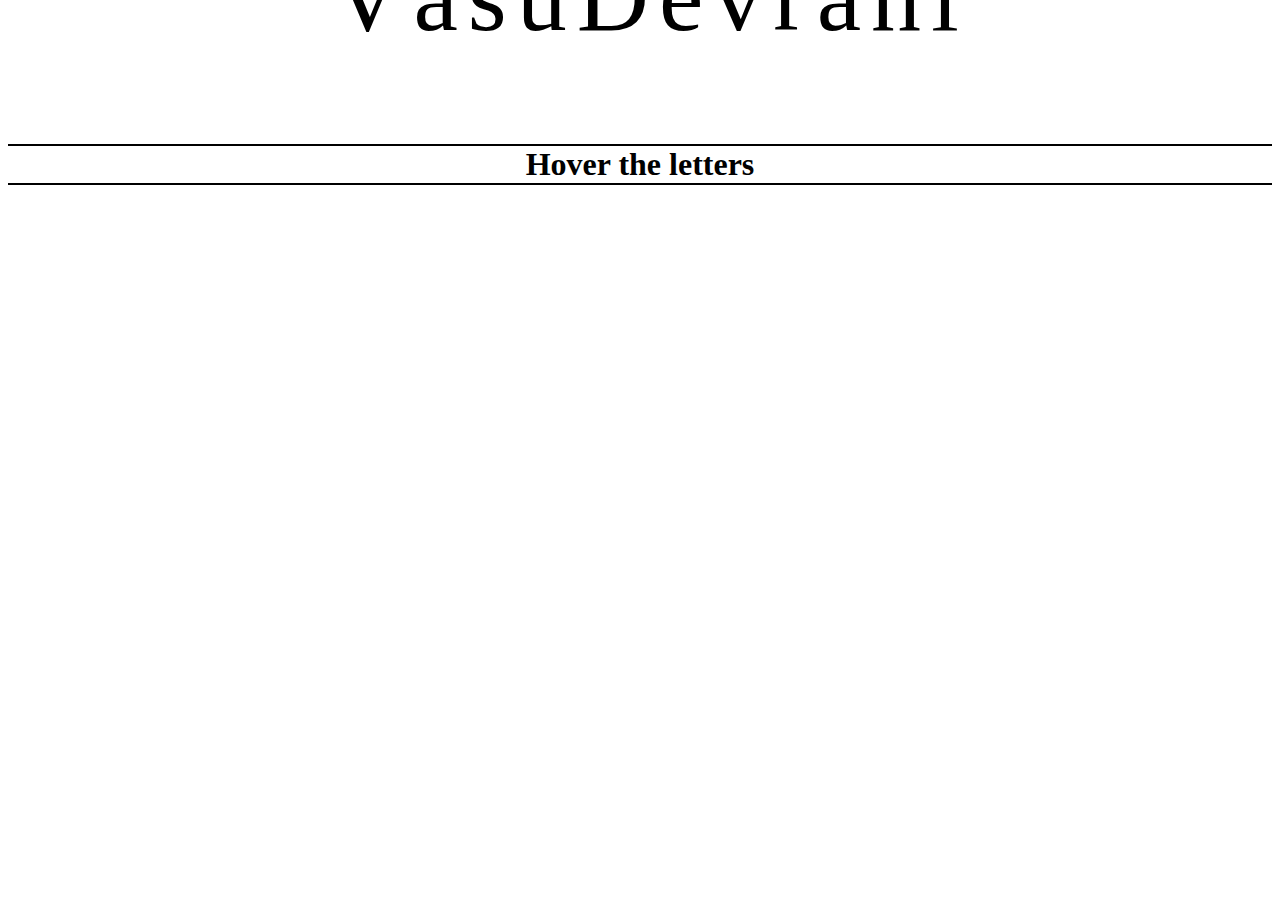
<file: Letter-jump-effect/index.html>
<!DOCTYPE html>
<html lang="en">
<head>
    <meta charset="UTF-8">
    <meta http-equiv="X-UA-Compatible" content="IE=edge">
    <meta name="viewport" content="width=device-width, initial-scale=1.0">
    <title>Letter-Jump</title>
    <style>
        .container{
            display: flex;
            justify-content: center;
            align-items: center;
            font-size: 100px;
            transform: translateY(-60%);

            /* for adding to the walls, also use position absolute and a little more CSS */
            /* transform: rotate(90deg); */
        }
        .container>div{
            transition: all 300ms ease;
            cursor:grab;
            margin-left: 10px;
        }
        .container>div:hover{
            transform: translateY(30%);
        }
        h1{
            text-align: center;
            border-top: 2px solid black;
            border-bottom: 2px solid black;
        }
    </style>
</head>
<body>
    <div class="container">
        <div>V</div>
        <div>a</div>
        <div>s</div>
        <div>u</div>
        <div>D</div>
        <div>e</div>
        <div>v</div>
        <div>r</div>
        <div>a</div>
        <div>n</div>
        <div>i</div>
    </div>
    <h1>Hover the letters</h1>
</body>
</html>
</file>
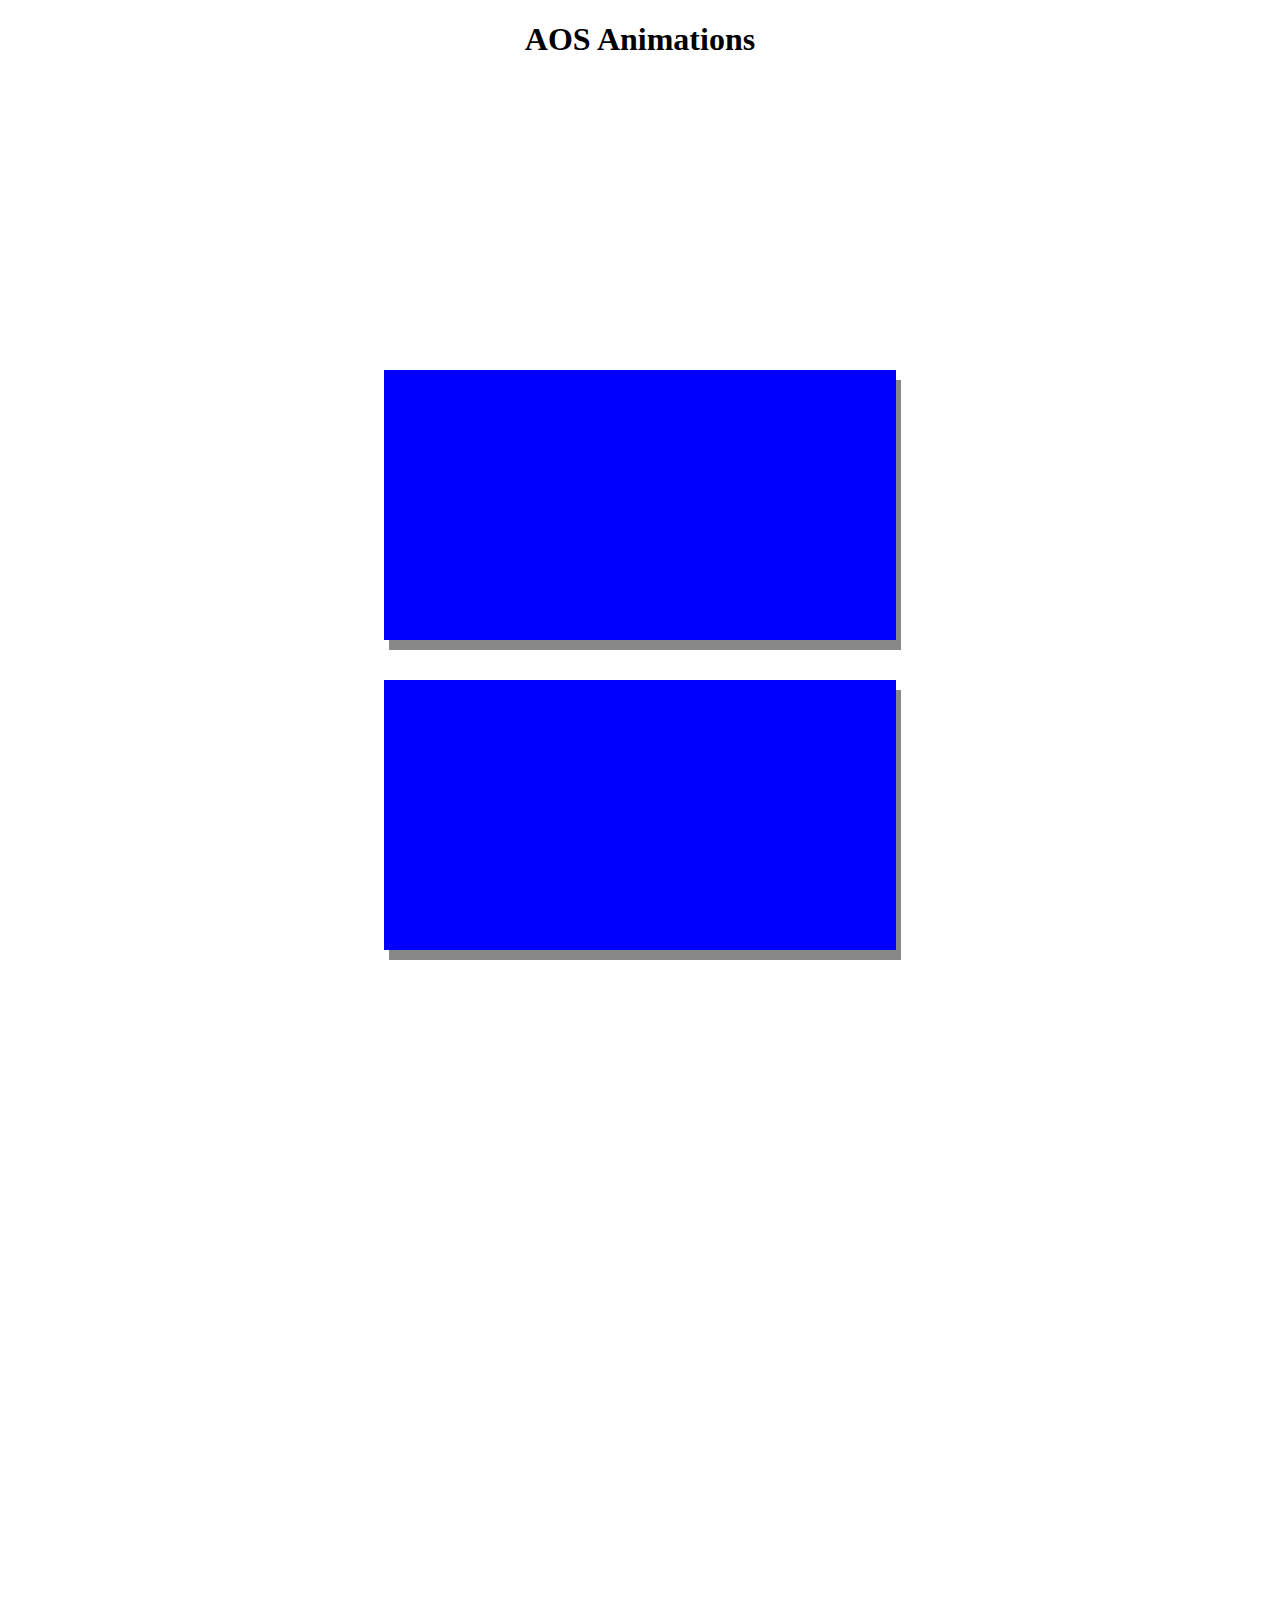
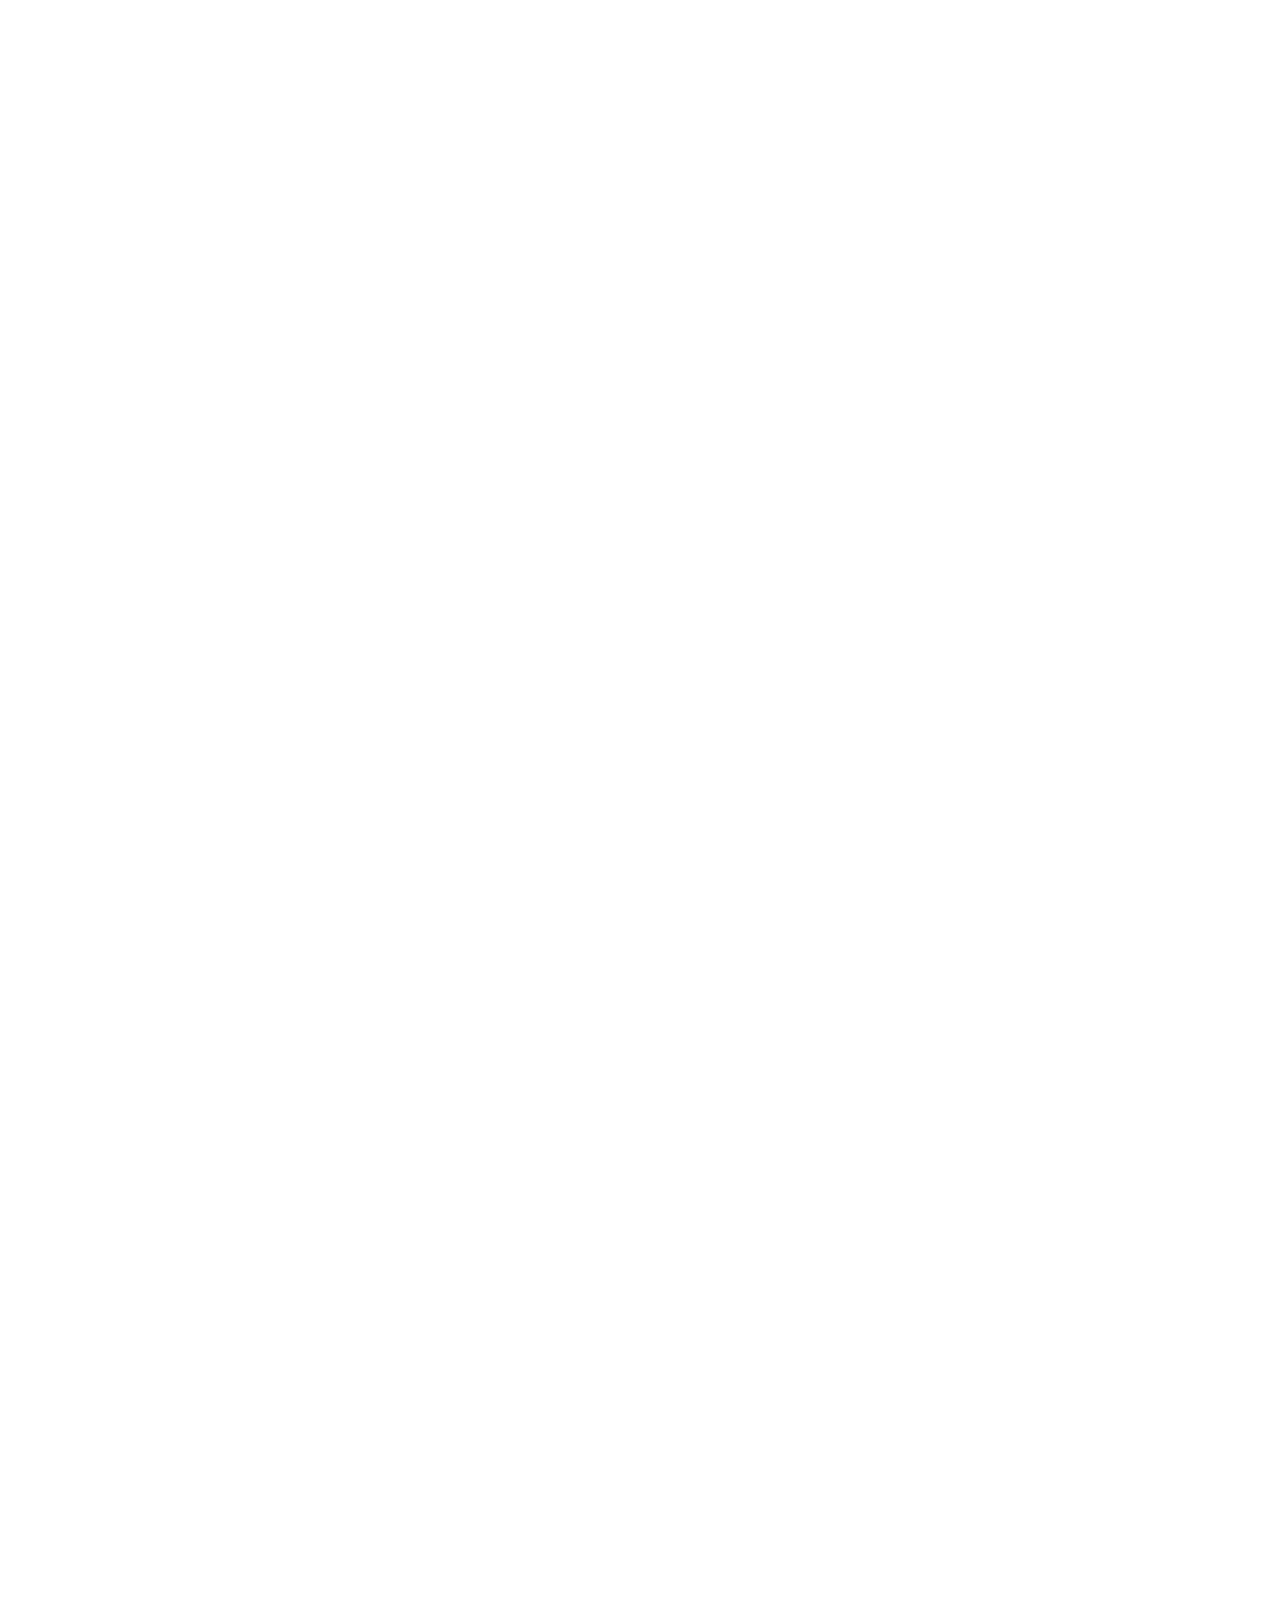
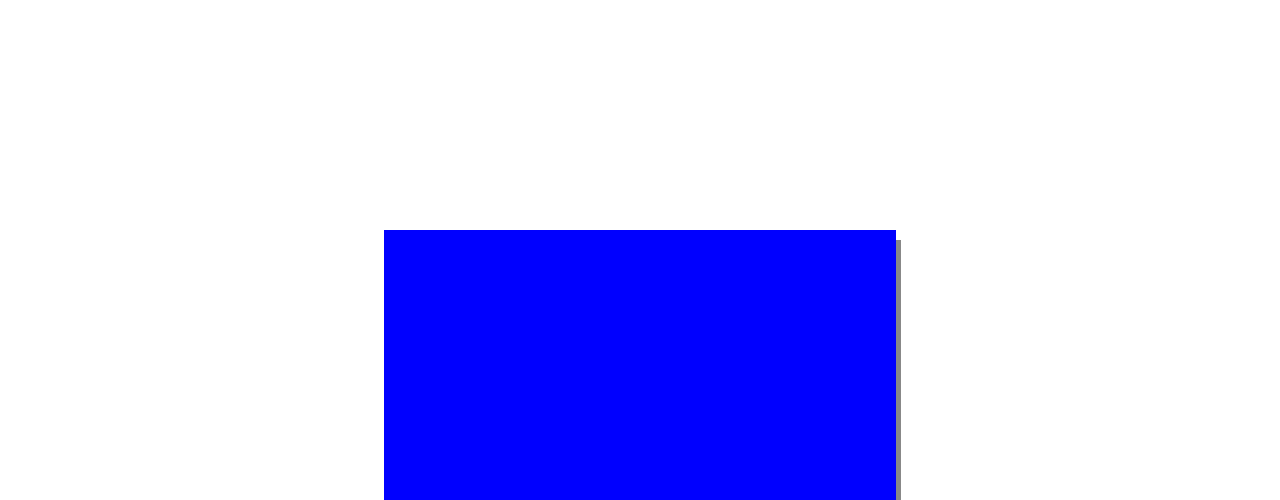
<file: ANIM-1-aosLib/Animation.html>
<!DOCTYPE html>
<html lang="en">
  <head>
    <meta charset="UTF-8" />
    <meta http-equiv="X-UA-Compatible" content="IE=edge" />
    <meta name="viewport" content="width=device-width, initial-scale=1.0" />
    <title>AOS animations</title>
    <!-- aos library style cdn -->
    <link rel="stylesheet" href="https://unpkg.com/aos@next/dist/aos.css" />

    <!-- custom styles -->
    <style>
      body {
        margin: 0;
        padding: 0;
        text-align: center;
      }
      .boxes {
        display: flex;
        flex-direction: column;
        justify-content: center;
        align-items: center;
        width: 100%;
        height: 400vh;
      }
      .box {
        width: 40%;
        height: 30vh;
        background-color: blue;
        margin-top: 40px;
        box-shadow: 5px 10px #888888;
      }
    </style>
  </head>
  <body>
    <h1>AOS Animations</h1>
    <div class="boxes">
      <div class="box" data-aos="fade-in"></div>
      <div class="box" data-aos="fade-in"></div>
      <div class="box" data-aos="fade-in"></div>
      <div class="box" data-aos="flip-left"></div>
      <div class="box" data-aos="fade-in"></div>
      <div class="box" data-aos="fade-up-left"></div>
      <div class="box" data-aos="zoom-out-down"></div>
      <div class="box" data-aos="fade-in"></div>
      <div class="box" data-aos="zoom-in-left"></div>
      <div class="box" data-aos="slide-up"></div>
    </div>
  </body>
  <script src="https://unpkg.com/aos@next/dist/aos.js"></script>
  <script>
    // You can also pass an optional settings object
    AOS.init({
      offset: 200,
      duration: 1000,
    });

    document.addEventListener("", () => {
        console.log('hello');
    });
  </script>
</html>
</file>
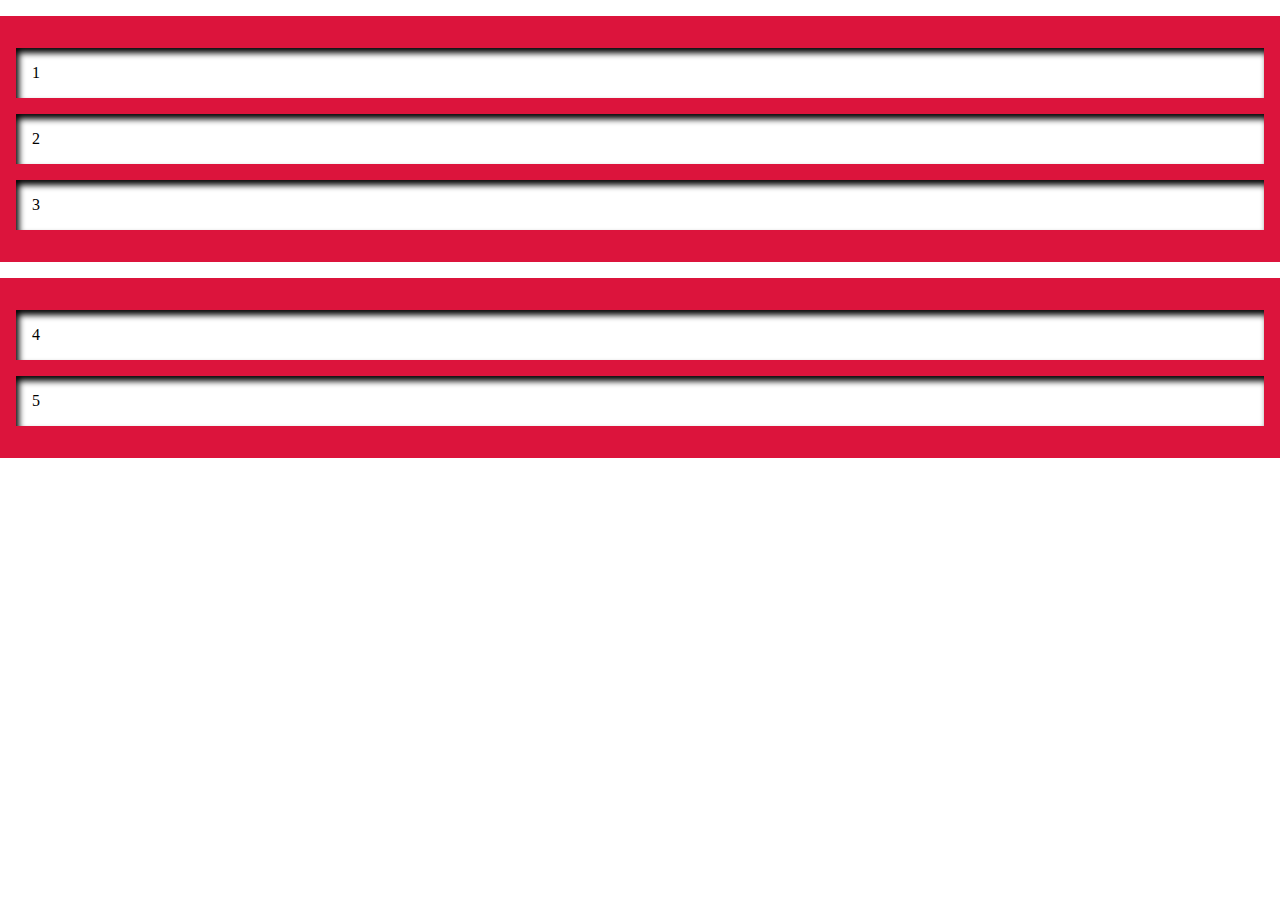
<file: drag-drop/drag-drop.html>
<!DOCTYPE html>
<html lang="en">
  <head>
    <meta charset="UTF-8" />
    <meta http-equiv="X-UA-Compatible" content="IE=edge" />
    <meta name="viewport" content="width=device-width, initial-scale=1.0" />
    <title>DRAG DROP</title>
    <link rel="stylesheet" href="drag-drop.css" />
    <script src="drag-drop.js" defer></script>
  </head>
  <body>
    <div class="container">
      <p class="draggable" draggable="true">1</p>
      <p class="draggable" draggable="true">2</p>
      <p class="draggable" draggable="true">3</p>
    </div>
    <div class="container">
      <p class="draggable" draggable="true">4</p>
      <p class="draggable" draggable="true">5</p>
    </div>
  </body>
</html>
</file>
<file: drag-drop/drag-drop.css>
body{
    margin: 0;
    padding: 0;
    box-sizing: border-box;
}
.container{
    background-color: crimson;
    padding: 1rem;
    margin-top: 1rem;
    border: none;
}
.draggable{
    padding: 1rem;
    background-color: white;
    cursor: move;
    box-shadow: 3px 5px 6px black inset;
}
.draggable.dragging{
    opacity: 0.5;
}
</file>
